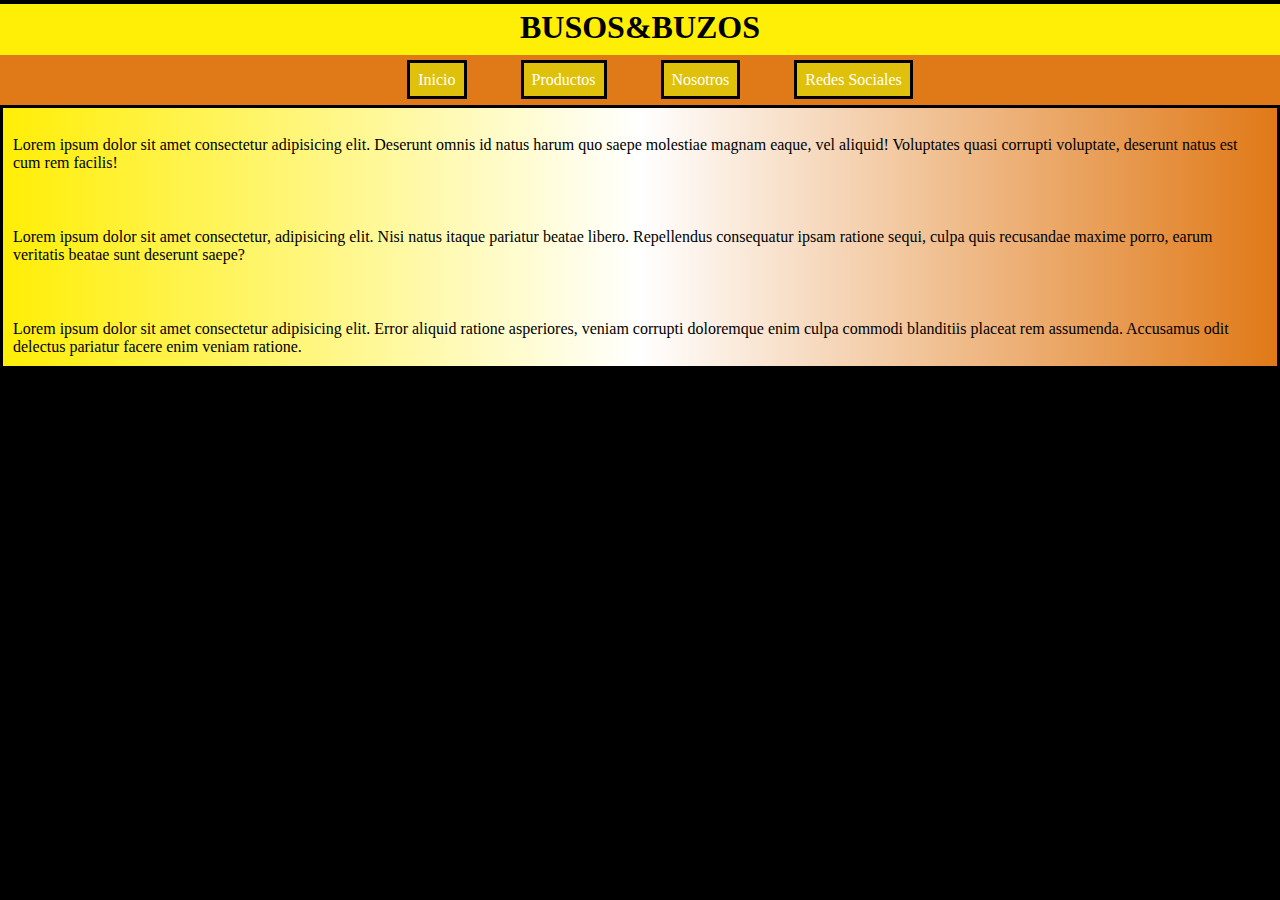
<file: index.html>
<!DOCTYPE html>
<html lang="en">
<head>
    <meta charset="UTF-8">
    <meta name="viewport" content="width=device-width, initial-scale=1.0">
    <meta http-equiv="Productos" content="0;url=about:blank">
    <title>Busos&Buzos</title>
    <link rel="stylesheet" href="styles.css">
    <link rel="shortcut icon" href="favicon.ico" type="image/x-icon">
</head>
<body>

    <header>
        <h1>Busos&Buzos</h1>
        <nav>
        <ul>
         <li><a href="Inicio.html">Inicio</a></li>
         <li><a href="Productos.html" onclick="redirecttoblankpage()">Productos</a></li>
         <li><a href="Nosotros.html">Nosotros</a></li>
         <li><a href="Redes sociales.html">Redes Sociales</a></li>
        <ul>
    </nav>
    </header>

    <section>
        
        <br>

        <article>
            <p>Lorem ipsum dolor sit amet consectetur adipisicing elit. Deserunt omnis id natus harum quo saepe molestiae magnam eaque, vel aliquid! Voluptates quasi corrupti voluptate, deserunt natus est cum rem facilis!</p>
        </article>

        <br>
        <br>

        <article>
            <p>Lorem ipsum dolor sit amet consectetur, adipisicing elit. Nisi natus itaque pariatur beatae libero. Repellendus consequatur ipsam ratione sequi, culpa quis recusandae maxime porro, earum veritatis beatae sunt deserunt saepe?</p>
        </article>

        <br>
        <br>

        <article>
            <p>Lorem ipsum dolor sit amet consectetur adipisicing elit. Error aliquid ratione asperiores, veniam corrupti doloremque enim culpa commodi blanditiis placeat rem assumenda. Accusamus odit delectus pariatur facere enim veniam ratione.</p>
        </article>

    </section>

    <footer>

        <p>Derechos reservados &copy; 2024</p>

    </footer>

</body>
</html>
</file>
<file: styles.css>
body{
    margin: 0;
    background-color: #000000;
}

header{
    display: inline-flexbox;
    background-color: #ffee06;
    text-align: center;
}

h1{
    text-transform: uppercase;
    margin: 4px;
    padding: 5px;

}

nav{
    display: flex;
    justify-content: space-around;
    background-color: #e07917;
}

li{
    display: inline;
}

li a{
    text-decoration: none;
    margin: 25px;
    color: #ffffff;
    border: 3px solid #000000;
    padding: 8px;
    background-color: #dfe206af;
}

section{
    background: linear-gradient(90deg, #ffee06 0%, #ffffff 50%, #e07917 100%);
    border: solid;
}

p{
    margin: 10px;
}
</file>
